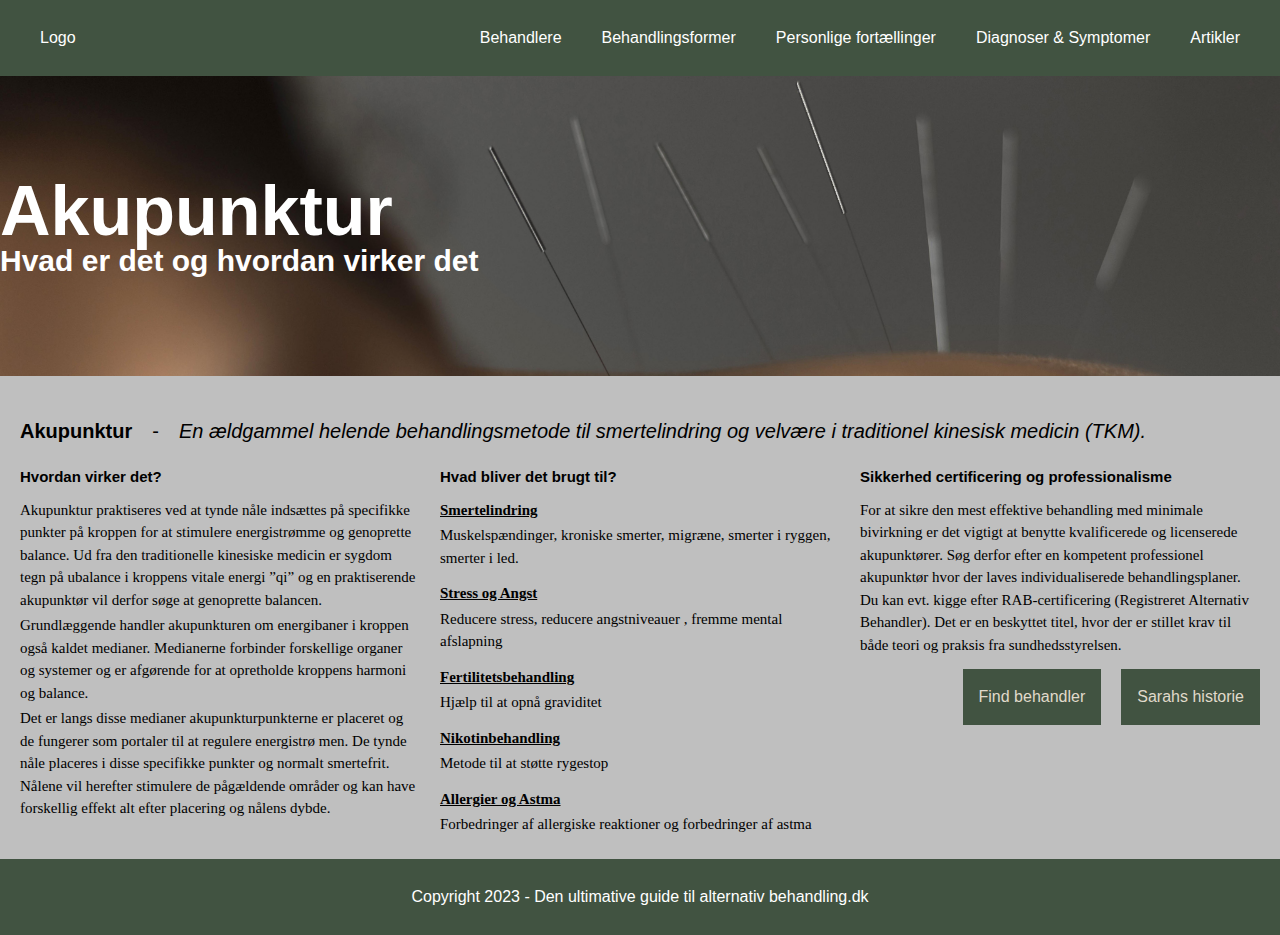
<file: akupunktur.html>
<!DOCTYPE html>
<html lang="da-DK">
  <head>
    <meta charset="utf-8">
    <meta name="keywords" content="akupunktur,migræne,alternativ behandling" />
    <title>Akupunktur</title>
    <!-- include stylesheet -->
    <link rel="stylesheet" href="css/style.css" type="text/css" />
  </head>
  <body>
    <header>
      <div class="wrapper">
        <div><a href="index.html">Logo</a></div>
        <div class="dropdown">
          <span>Behandlere</span>
          <ul>
            <li><a href="">Akupunktur</a></li>
            <li><a href="">Aromaterapi</a></li>
            <li><a href="">Bach-blomstermeditation</a></li>
            <li><a href="">BodyTalk</a></li>
            <li><a href="">Cupping-terapi</a></li>
            <li><a href="">Dorn-terapi</a></li>
          </ul>
        </div>

        <div class="dropdown">
          <span>Behandlingsformer</span>
          <ul>
            <li><a href="akupunktur.html">Akupunktur</a></li>
            <li><a href="">Aromaterapi</a></li>
            <li><a href="">Bach-blomstermeditation</a></li>
            <li><a href="">BodyTalk</a></li>
            <li><a href="">Cupping-terapi</a></li>
            <li><a href="">Dorn-terapi</a></li>
          </ul>
        </div>

        <div class="dropdown">
          <span>Personlige fortællinger</span>
          <ul>
            <li><a href="">Kristinas historie</a></li>
            <li><a href="">Sarahs historie</a></li>
            <li><a href="">Christians historie</a></li>
            <li><a href="">Kaspers historie</a></li>
          </ul>
        </div>

        <div class="dropdown">
          <span>Diagnoser &amp; Symptomer</span>
          <ul>
            <li><a href="">Angst</a></li>
            <li><a href="">Allergi</a></li>
            <li><a href="">Bihule-betændelse</a></li>
            <li><a href="">Crohns sygdom</a></li>
            <li><a href="">Depression</a></li>
            <li><a href="">Eksem</a></li>
          </ul>
        </div>

        <div class="dropdown">
          <span>Artikler</span>
          <ul>
            <li><a href="">Akupunktur</a></li>
            <li><a href="urtemedicin.html">Urtemedicin</a></li>
            <li><a href="aromaterapi.html">Aromaterapi</a></li>
            <li><a href="">Yoga</a></li>
            <li><a href="">Homeopati</a></li>
            <li><a href="">Andre artikler</a></li>
          </ul>
        </div>
      </div>
    </header>
    <main id="akupunktur">
      <section class="image">
        <div class="wrapper">
          <div class="description">
            <h1>Akupunktur</h1>
            <p>Hvad er det og hvordan virker det</p>
          </div>
          <div class="left">
          </div>
        </div>
      </section>
      <section class="text behandlingsformer">
        <div class="wrapper headline">
          <span class="bold">Akupunktur</span> &dash;  <span class="italic"> En ældgammel helende behandlingsmetode til smertelindring og velvære i traditionel kinesisk medicin (TKM).</span>
        </div>

        <div class="wrapper">

          <div class="primary">
            <h2>Hvordan virker det?</h2>
            <p>Akupunktur praktiseres ved at tynde nåle indsættes på specifikke punkter på kroppen for at stimulere energistrømme og genoprette balance. Ud fra den traditionelle kinesiske medicin er sygdom tegn på ubalance i kroppens vitale energi ”qi” og en praktiserende akupunktør vil derfor søge at genoprette balancen.</p>
            <p>Grundlæggende handler akupunkturen om energibaner i kroppen også kaldet medianer. Medianerne forbinder forskellige organer og systemer og er afgørende for at opretholde kroppens harmoni og balance. </p>
            <p>Det er langs disse medianer akupunkturpunkterne er placeret og de fungerer som portaler til at regulere energistrø men. De tynde nåle placeres i disse specifikke punkter og normalt smertefrit. Nålene vil herefter stimulere de pågældende områder og kan have forskellig effekt alt efter placering og nålens dybde.</p>
          </div>  

          <div class="secondary">

            <h2>Hvad bliver det brugt til?</h2>

            <p class="underline bold">Smertelindring</p>
            <p>Muskelspændinger, kroniske smerter, migræne, smerter i ryggen, smerter i led.</p>
            
            <p class="underline bold padding-top-10">Stress og Angst</p>
            <p>Reducere stress, reducere angstniveauer , fremme mental afslapning</p>
            
            <p class="underline bold padding-top-10">Fertilitetsbehandling</p>
            <p>Hjælp til at opnå graviditet</p>
            
            <p class="underline bold padding-top-10">Nikotinbehandling</p>
            <p>Metode til at støtte rygestop </p>
            
            <p class="underline bold padding-top-10">Allergier og Astma</p>
            <p>Forbedringer af allergiske reaktioner og  forbedringer af astma</p>
          </div>  
          
          <div class="tertiary">

            <h2>Sikkerhed certificering og professionalisme</h2>
            <p>For at sikre den mest effektive behandling med minimale bivirkning er det vigtigt at benytte kvalificerede og licenserede akupunktører. Søg derfor efter en kompetent professionel akupunktør hvor der laves individualiserede behandlingsplaner. Du kan evt. kigge efter RAB-certificering (Registreret Alternativ Behandler). Det er en beskyttet titel, hvor der er stillet krav til både teori og praksis fra sundhedsstyrelsen.</p>
            <div>
              <a href="" class="button">Sarahs historie</a>
              <a href="" class="button">Find behandler</a>
            </div>
          </div>  
          
        </div>

      </section>
    </main>

    <footer>
      <div class="wrapper">
        <p>Copyright 2023 - Den ultimative guide til alternativ behandling.dk</p>
      </div>
    </footer>

  </body>
</html>
</file>
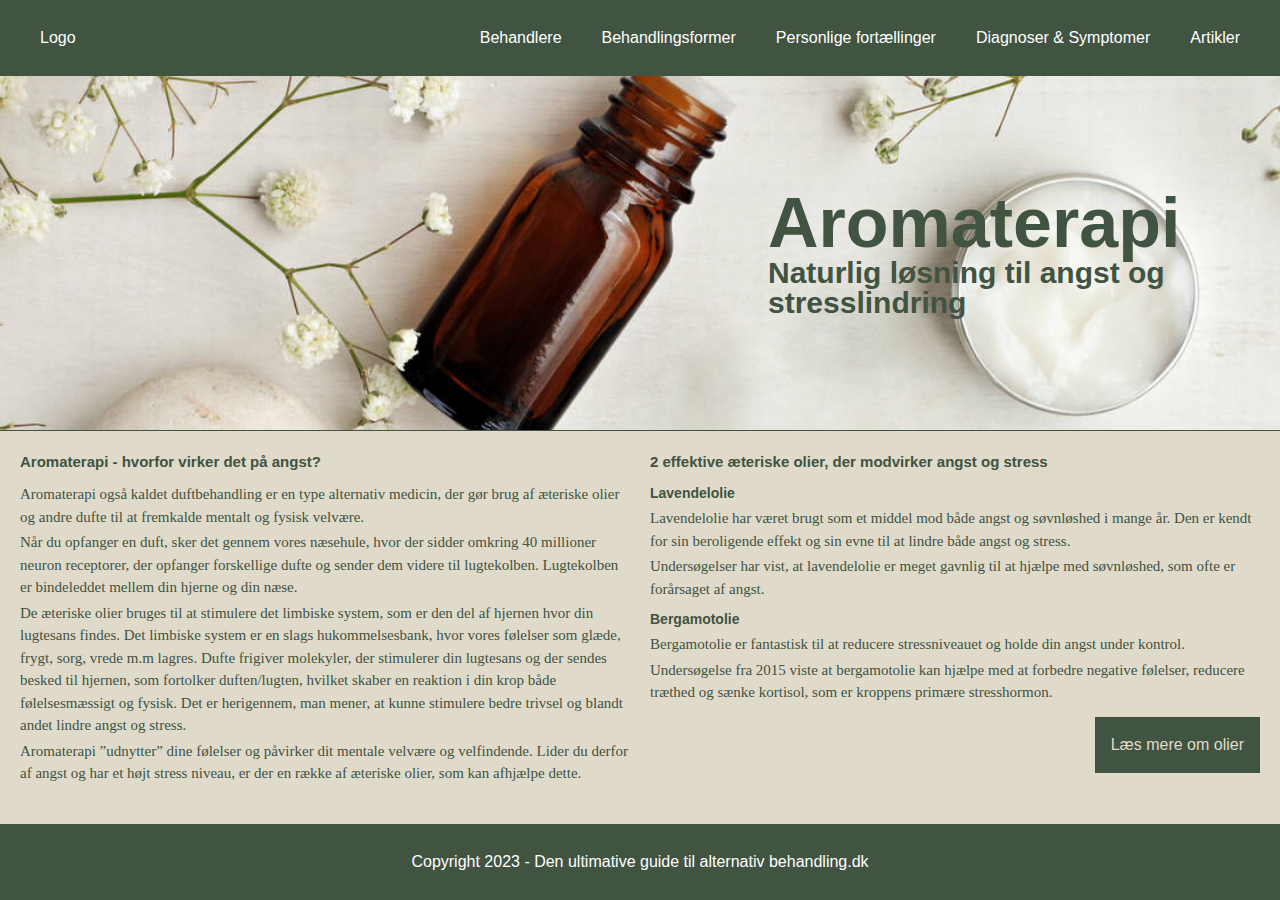
<file: aromaterapi.html>
<!DOCTYPE html>
<html lang="da-DK">
  <head>
    <meta charset="utf-8">
    <meta name="keywords" content="aromaterapi,angst,alternativ behandling" />
    <title>Aromaterapi</title>
    <!-- include stylesheet -->
    <link rel="stylesheet" href="css/style.css" type="text/css" />
  </head>
  <body>
    <header>
      <div class="wrapper">
        <div><a href="index.html">Logo</a></div>
        <div class="dropdown">
          <span>Behandlere</span>
          <ul>
            <li><a href="">Akupunktur</a></li>
            <li><a href="">Aromaterapi</a></li>
            <li><a href="">Bach-blomstermeditation</a></li>
            <li><a href="">BodyTalk</a></li>
            <li><a href="">Cupping-terapi</a></li>
            <li><a href="">Dorn-terapi</a></li>
          </ul>
        </div>

        <div class="dropdown">
          <span>Behandlingsformer</span>
          <ul>
            <li><a href="akupunktur.html">Akupunktur</a></li>
            <li><a href="">Aromaterapi</a></li>
            <li><a href="">Bach-blomstermeditation</a></li>
            <li><a href="">BodyTalk</a></li>
            <li><a href="">Cupping-terapi</a></li>
            <li><a href="">Dorn-terapi</a></li>
          </ul>
        </div>

        <div class="dropdown">
          <span>Personlige fortællinger</span>
          <ul>
            <li><a href="">Kristinas historie</a></li>
            <li><a href="">Sarahs historie</a></li>
            <li><a href="">Christians historie</a></li>
            <li><a href="">Kaspers historie</a></li>
          </ul>
        </div>

        <div class="dropdown">
          <span>Diagnoser &amp; Symptomer</span>
          <ul>
            <li><a href="">Angst</a></li>
            <li><a href="">Allergi</a></li>
            <li><a href="">Bihule-betændelse</a></li>
            <li><a href="">Crohns sygdom</a></li>
            <li><a href="">Depression</a></li>
            <li><a href="">Eksem</a></li>
          </ul>
        </div>

        <div class="dropdown">
          <span>Artikler</span>
          <ul>
            <li><a href="">Akupunktur</a></li>
            <li><a href="urtemedicin.html">Urtemedicin</a></li>
            <li><a href="aromaterapi.html">Aromaterapi</a></li>
            <li><a href="">Yoga</a></li>
            <li><a href="">Homeopati</a></li>
            <li><a href="">Andre artikler</a></li>
          </ul>
        </div>
      </div>
    </header>
    <main id="aromaterapi">
      <section class="image">
        <div class="wrapper">
          <div class="left"></div>
          <div class="description">
            <h1>Aromaterapi</h1>
            <p>Naturlig løsning til angst og stresslindring</p>
          </div>
        </div>
      </section>
      <section class="text artikel">
        <div class="wrapper">

          <div class="primary">
            <h2>Aromaterapi - hvorfor virker det på angst?</h2>
            <p>Aromaterapi også kaldet duftbehandling er en type alternativ medicin, der gør brug af æteriske olier og andre dufte til at fremkalde mentalt og fysisk velvære. </p>
            <p>Når du opfanger en duft, sker det gennem vores næsehule, hvor der sidder omkring 40 millioner neuron receptorer, der opfanger forskellige dufte og sender dem videre til lugtekolben. Lugtekolben er bindeleddet mellem din hjerne og din næse.  </p>
            <p>De æteriske olier bruges til at stimulere det limbiske system, som er den del af hjernen hvor din lugtesans findes. Det limbiske system er en slags hukommelsesbank, hvor vores følelser som glæde, frygt, sorg, vrede m.m lagres. Dufte frigiver molekyler, der stimulerer din lugtesans og der sendes besked til hjernen, som fortolker duften/lugten, hvilket skaber en reaktion i din krop både følelsesmæssigt og fysisk. Det er herigennem, man mener, at kunne stimulere bedre trivsel og blandt andet lindre angst og stress. </p>
            <p>Aromaterapi ”udnytter” dine følelser og påvirker dit mentale velvære og velfindende. Lider du derfor af angst og har et højt stress niveau, er der en række af æteriske olier, som kan afhjælpe dette.</p>
          </div>  

          <div class="secondary">
            <h2>2 effektive æteriske olier, der modvirker angst og stress</h2>
            <h3>Lavendelolie</h3>
            <p>Lavendelolie har været brugt som et middel mod både angst og søvnløshed i mange år. Den er kendt for sin beroligende effekt og sin evne til at lindre både angst og stress.</p>
            <p>Undersøgelser har vist, at lavendelolie er meget gavnlig til at hjælpe med søvnløshed, som ofte er forårsaget af angst. </p>
            
            <h3>Bergamotolie</h3>
            <p>Bergamotolie er fantastisk til at reducere stressniveauet og holde din angst under kontrol.</p>
            <p>Undersøgelse fra 2015 viste at bergamotolie kan hjælpe med at forbedre negative følelser, reducere træthed og sænke kortisol, som er kroppens primære stresshormon.</p>
            <div>
              <a href="" class="button">Læs mere om olier</a>
            </div>
          </div>  
          
        </div>
      </section>
    </main>

    <footer>
      <div class="wrapper">
        <p>Copyright 2023 - Den ultimative guide til alternativ behandling.dk</p>
      </div>
    </footer>

  </body>
</html>
</file>
<file: css/style.css>
/* http://meyerweb.com/eric/tools/css/reset/
v2.0 | 20110126 License: none (public domain)*/
html, body, div, span, applet, object, iframe, h1, h2, h3, h4, h5, h6, p, blockquote, pre,
a, abbr, acronym, address, big, cite, code, del, dfn, em, img, ins, kbd, q, s, samp, small, strike, strong, sub, sup, tt, var,
b, u, i, center, dl, dt, dd, ol, ul, li, fieldset, form, label, legend,
table, caption, tbody, tfoot, thead, tr, th, td, article, aside, canvas, details, embed,
figure, figcaption, footer, header, hgroup, menu, nav, output, ruby, section, summary,
time, mark, audio, video {
margin: 0;
padding: 0;
border: 0;
font-size: 100%;
font: inherit; vertical-align: baseline;
}
/* HTML5 display-role reset for older browsers */ article, aside, details, figcaption, figure, footer, header, hgroup, menu, nav, section {
display: block; }
body {
line-height: 1; }
ol, ul {
list-style: none; }
blockquote, q {
quotes: none; }
blockquote:before, blockquote:after, q:before, q:after {
content:'';
content: none; }
table {
border-collapse: collapse;
border-spacing: 0; }

/* Hjemmeside CSS */
body, html{
  width:100%;
  height:100%;
}

body {
  /* display i flex mode */
  display:flex;
  /* der vokser "nedaf" */
  flex-direction: column;
}

/* alle links er hvide, uden underline - undtagen på mouse-over */
a{
  color:white;
  text-decoration: none;
}
a:hover{
  text-decoration: underline;
}

/* wrapper gør at vi kan holde 100% width på baggrundsfarven, men samtidig en max-width på indholdet */
/* bruges både på header og footer */
.wrapper{
  max-width: 1280px;
  /* centrerer .wrapper i bredden */
  margin: 0 auto;

}

header {
  background-color: #415341;
  padding: 0 20px;
}
header .wrapper{
  /* display som flex (column) */
  display: flex;
}

header .wrapper div {
  padding: 30px 20px;
  font-family: Arial, Helvetica, sans-serif;
  color:white;
  align-items: center;
}
header .wrapper div:first-child{
  /* flex-box for første element skal fylde helt ud */
  flex-grow: 1;
}

/* dropdown på mouse-over */
header .dropdown {
  /* sæt til relevativ så absolute forholder sig til dette element */
  position: relative;

  /* giv fornemmelsen af at det er et link*/
  cursor:pointer;
}

header .dropdown ul {
  /* skjult når der ikke er mouse-over */
  display: none;
  /* absolut-positionering */
  position: absolute;
  /* z-index 1 gør at elementet er højere end resten */
  z-index: 1;

  /* Sæt topposition til lige under headeren */
  top: 76px;

  /* sæt left til 0px i forhold til header elementet */
  left: 0px;

  /* foruddefineret minimum-width */
  min-width: 200px;

  /* alm. styling*/
  background-color: #415341;
  color:white;
  /* padding top right bottom left - vi har allerede nok space i toppen mellem menu og dropdown */
  padding: 0 16px 8px 16px;
}
/* den sidste dropdown skal forholde sig til højre siden, ikke venstre */
header .dropdown:last-child ul{
  left:auto;
  right:0;
}

header .dropdown ul li a{
  /* links vises som en "block" så mouseover virker på hele bredden af dropdown menu */
  display:block;
  /* en lille smule mellemrum */
  padding: 10px 0;
}

header .dropdown:hover ul {
  /* når der er mouse-over på .dropdown, så vis dropdown indhold*/
  display: block;
}


main {
  flex-grow:1;
  font-size: 1.4rem;
  display: flex;
  flex-direction: column;
}
main section{
  flex: 1;
}
main section.frontpage{
  flex-grow: 0;
}

main section.image{
  /* billedet vi bruger skal centreres og fylde hele sektionen ud*/
  background-repeat: no-repeat;
  background-position: center center;
  background-size: cover;

  /* mindste-højde er 300px så den ikke forsvinder ved små skærme */
  min-height: 300px;
}

/* wrapperen er 100% højden og ligger ovenpå baggrundsbilleder */
.image .wrapper{
  height:100%;
  /* vi viser den som flex */
  display:flex;
  /* og alle elementer indeni den skal centreres horisontalt og vertikalt */
  align-items: center;
  justify-items: center;
}
.image .left{
  /* venstre er tomt, og fylder 60% */
  width:60%;
}
.image .description{
  /* højre er med indhold, og fylder 40% */
  width:40%;
  font-family: Arial, Helvetica, sans-serif;
  color: #415341;
}
.image .description h1{
  font-size: 70px;
  font-weight: 900;
}
.image .description p{
  font-size: 30px;
  font-weight: 600;
}

/* styling til akupunktur */
#akupunktur .image .description{
  color:white;
}

/* Forsiden skal bruge lidt mere plads end undersiderne */
#forside .description{
  width: 70%
}
#forside .left{
  width: 30%;
}
#forside .image .description h1{
  text-transform: uppercase;
  font-size: 30px;
}


/* forskellige billeder på hver artikel */
main#aromaterapi section.image{
  background-image: url("../images/380073287_698764428980654_5062723230079715083_n.png");
}

main#urtemedicin section.image{
  background-image: url("../images/385475237_2507296072770162_1290206516045076794_n.png");
}

main#akupunktur section.image{
  background-image: url("../images/380129994_698370905673517_1401786665143806377_n.png");
}

main#forside section.image{
  background-image: url("../images/380719236_307188802060355_8742663499970051498_n.png");
}



main section.text{
  background-color: #e0dacb;
  /* alm. styling */
  padding: 20px;
  font-family: Arial, Helvetica, sans-serif;
  font-size: 16px;
  line-height: 1.5;
}
/* farver til artikel */
main section.text.artikel{
  background-color: #e0dacb;
  color: #415341;
  /* en lille border op til toppen */
  border-top: 1px solid #415341;
}
main section.text.behandlingsformer{
  background-color: #bfbfbf;
  color: black;
}

/* forsidens nederste sektion har mindstehøjre for 250px */
main section.frontpage{
  background-color: #9dac92;
  min-height: 250px;
}
main section.frontpage .wrapper{
  display:flex;
  gap: 30px;
}
main section.frontpage .thumbnail{
  /* 250px i højden */
  height: 250px;
  /* og med negativ margin så "hopper vi op" af designet */
  margin-top:-40px;
  flex:1;
  background-position: center center; 
  background-repeat: no-repeat;
  background-size: cover;
  /* relativ position gør at vi kan absolute positionere alle elementer under, i forhold til dette element */
  position:relative;
}
/* baggrunde specifikt til frontpage */
main section.frontpage .thumbnail.image-1{
  background-image: url('../images/384541981_878927447180736_7494613056356661224_n.png');
}
main section.frontpage .thumbnail.image-2{
  background-image: url('../images/380581488_3703215153239765_1776388425868174045_n (1).png');
}
main section.frontpage .thumbnail.image-3{
  background-image: url('../images/380840755_1622617988478877_6332557871123181063_n.png');
}

/* generel styling til teaser-teksterne på forsidens thumbnail */
main section.frontpage .thumbnail .teaser{
  font-family: Arial, Helvetica, sans-serif;
  font-size: 20px;
  /* med width får vi en max-linie-længde på teksterne */
  width: 210px;
}

main section.frontpage .thumbnail .teaser .headline{
  font-size: 28px;
  font-weight: bold;
}

/* specifik styling til hver teaser */
main section.frontpage .thumbnail.image-1 .teaser{
  position:absolute;
  right:20px;
  top: 20px;
  color: #415341;
}

main section.frontpage .thumbnail.image-2 .teaser{
  position:absolute;
  left:50px;
  bottom: 30px;
  color: white;
}

main section.frontpage .thumbnail.image-3 .teaser{
  position:absolute;
  right:20px;
  bottom: 20px;
  color: #415341;
}



main section.text .wrapper{
  /* vis som flex */
  display:flex;
  /* mellemrum mellem elementerne */
  gap: 20px;
}

main section.text.behandlingsformer .wrapper > div{
  /* fordel pladsen mellem de to pladser */
  width:33.3%;
}

main section.text.artikel .wrapper > div{
  /* fordel pladsen mellem de to pladser */
  width:50%;
}

/* Styling til alt tekst */
.text{
  /* tekst-størelsen er 12px */
  font-size: 10px;
}

/* sæt størrelsen til 1.2 enheder af bund-størrelsen */
.text h1{
  font-size: 17px;
  font-weight: 700;
  margin-bottom: 10px;
}
.text h2{
  font-size: 15px;
  font-weight: 600;
  margin-bottom: 10px;
}
.text h3{
  font-size: 14px;
  font-weight: 700;
  margin: 9px 0 3px 0;
}

/* */
.text p{
  font-size: 15px;
  margin-bottom: 3px;
  font-family: Georgia, 'Times New Roman', Times, serif
}
.text a.button{
  /* styling af link-knap */
  padding: 16px 16px;
  margin-top: 10px;
  color:#e0dacb;
  background: #415341;

  /* indholdet skal rykke til højre */
  float:right;

  /* en lille afstand til venstre, når der er flere knapper i float */
  margin-left: 20px;
}

footer {
  font-family: Verdana, Geneva, Tahoma, sans-serif;
  font-size: 16px;
  padding: 30px 0;
  background-color: #415341;
  color:white;
}
footer .wrapper p{
  text-align:center;
}

.wrapper.headline{
  padding: 20px 0;
  font-size: 20px;
}

/* styling til text */
.italic{
  font-style: italic;
}
.bold{
  font-weight: bold;
}
.underline{
  text-decoration: underline;
}
.padding-top-10{
  padding-top:10px;
}
</file>
